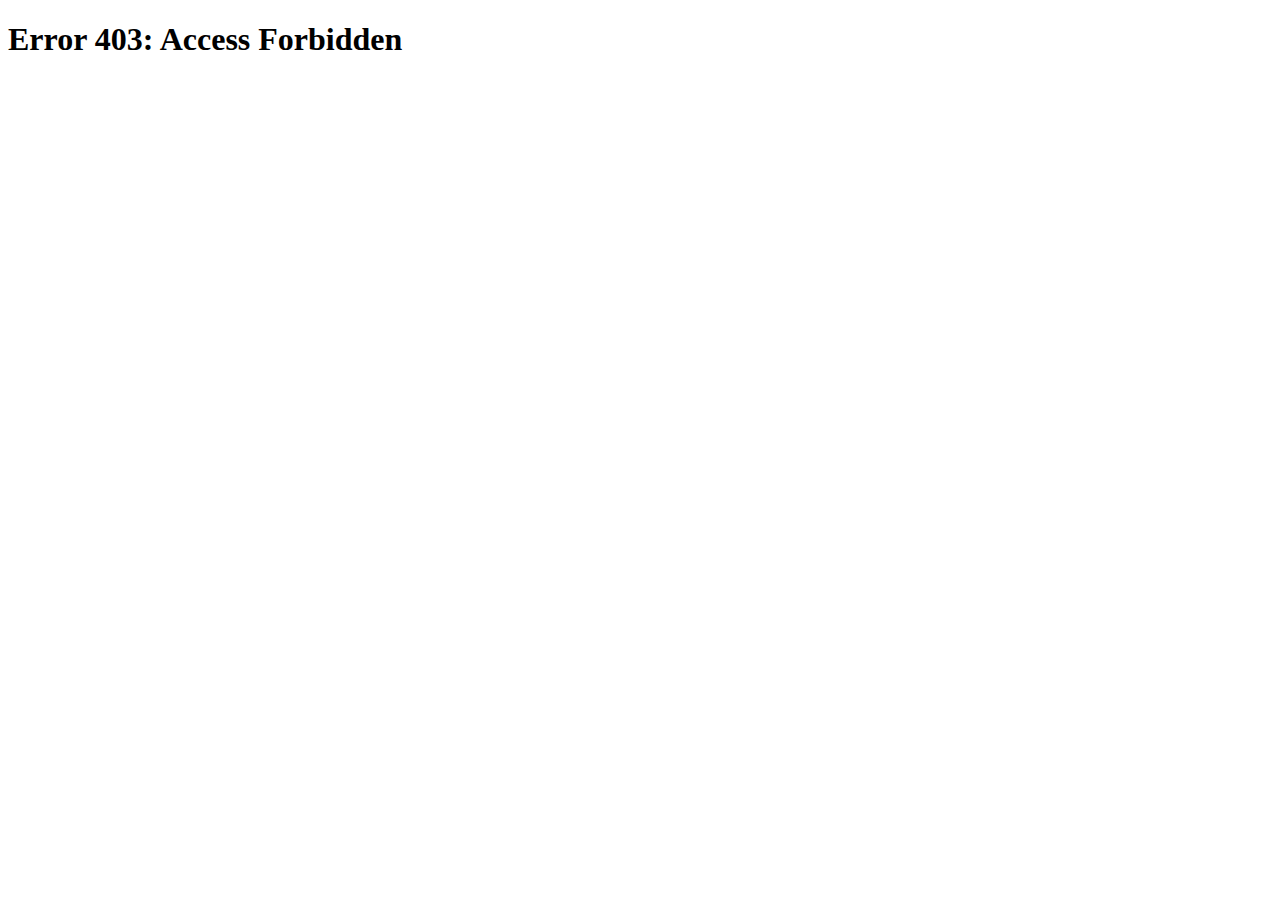
<file: src/main/webapp/assets/index.html>
<!DOCTYPE HTML PUBLIC "-//W3C//DTD HTML 4.01 Transitional//EN"
   "http://www.w3.org/TR/html4/loose.dtd">

<html>
    <head>
        <meta http-equiv="Content-Type" content="text/html; charset=UTF-8">
        <title>Forbidden</title>
    </head>
    <body>
        <h1>Error 403: Access Forbidden</h1>
    </body>
</html>
</file>
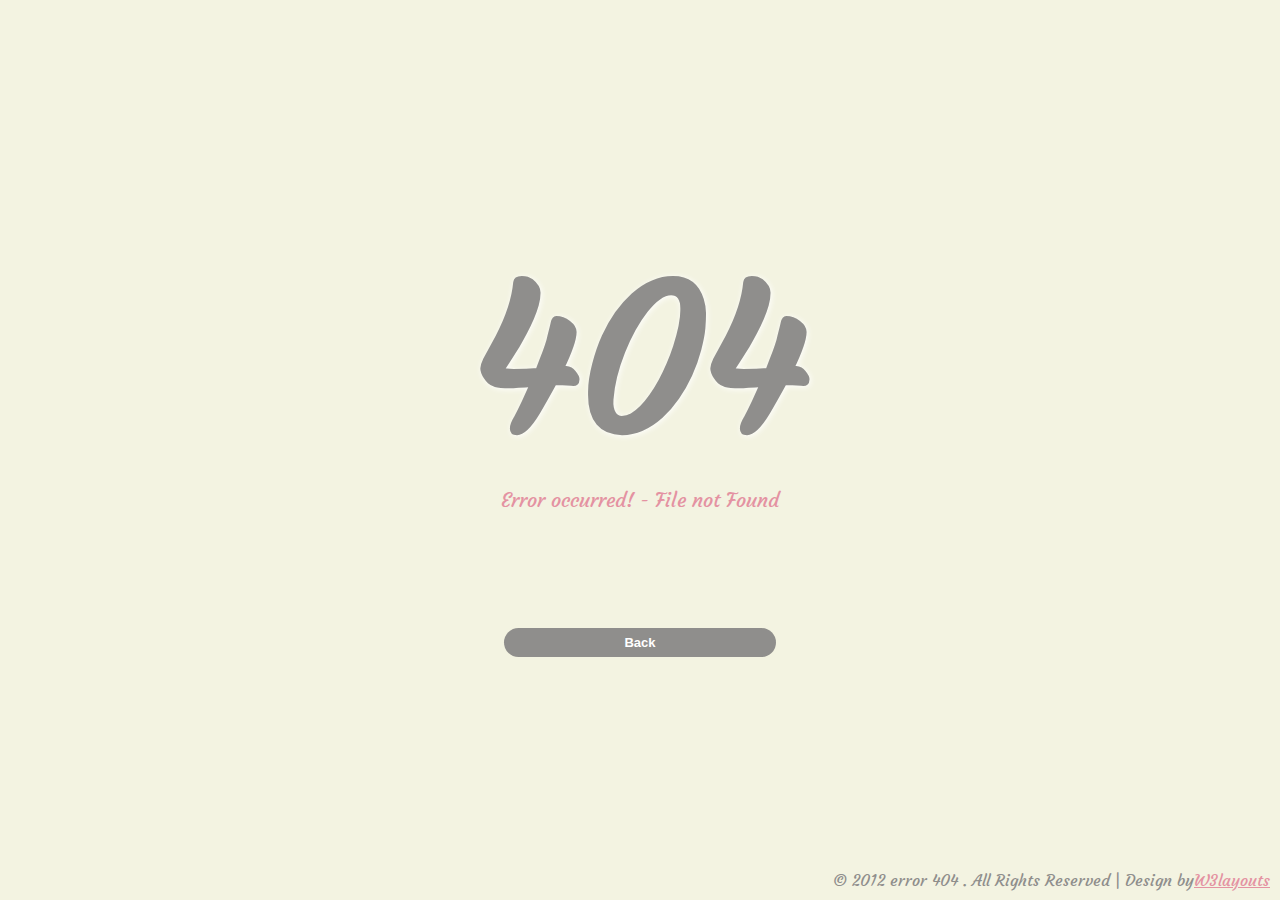
<file: src/main/webapp/templates/error404.html>
<!--A Design by W3layouts
Author: W3layout
Author URL: http://w3layouts.com
License: Creative Commons Attribution 3.0 Unported
License URL: http://creativecommons.org/licenses/by/3.0/
-->
<!DOCTYPE HTML>
<html>
<head>
<title>error 404 for Website Template | Home :: w3layouts</title>
<meta http-equiv="Content-Type" content="text/html; charset=utf-8"/>
<link href='//fonts.googleapis.com/css?family=Courgette' rel='stylesheet' type='text/css' />
<style type="text/css">
body{
	font-family: 'Courgette', cursive;
}
body{
	background:#f3f3e1;
}	
.wrap{
	margin:0 auto;
	width:1000px;
}
.logo{
	margin-top:50px;
}	
.logo h1{
	font-size:200px;
	color:#8F8E8C;
	text-align:center;
	margin-bottom:1px;
	text-shadow:1px 1px 6px #fff;
}	
.logo p{
	color:rgb(228, 146, 162);
	font-size:20px;
	margin-top:1px;
	text-align:center;
}	
.logo p span{
	color:lightgreen;
}	
.sub a{
	color:white;
	background:#8F8E8C;
	text-decoration:none;
	padding:7px 120px;
	font-size:13px;
	font-family: arial, serif;
	font-weight:bold;
	-webkit-border-radius:3em;
	-moz-border-radius:.1em;
	-border-radius:.1em;
}	
.footer{
	color:#8F8E8C;
	position:absolute;
	right:10px;
	bottom:10px;
}	
.footer a{
	color:rgb(228, 146, 162);
}	
</style>
</head>


<body>
<script charset="utf-8">
  (function(i,s,o,g,r,a,m){i['GoogleAnalyticsObject']=r;i[r]=i[r]||function(){
  (i[r].q=i[r].q||[]).push(arguments)},i[r].l=1*new Date();a=s.createElement(o),
  m=s.getElementsByTagName(o)[0];a.async=1;a.src=g;m.parentNode.insertBefore(a,m)
  })(window,document,'script','//www.google-analytics.com/analytics.js','ga');
ga('create', 'UA-30027142-1', 'w3layouts.com');
  ga('send', 'pageview');
</script>
<script async type='text/javascript' src='//cdn.fancybar.net/ac/fancybar.js?zoneid=1502&serve=C6ADVKE&placement=w3layouts' id='_fancybar_js'></script>


<!---728x90--->
<div style="text-align: center;"><script async src="//pagead2.googlesyndication.com/pagead/js/adsbygoogle.js"></script>
<ins class="adsbygoogle"
     style="display:inline-block;width:728px;height:90px"
     data-ad-client="ca-pub-9153409599391170"
     data-ad-slot="6850850687"></ins>
<script>
(adsbygoogle = window.adsbygoogle || []).push({});
</script></div>
	<div class="wrap">
	   <div class="logo">
	   <h1>404</h1>
	    <p>Error occurred! - File not Found</p>
		<!---728x90--->
<div style="text-align: center;"><script async src="//pagead2.googlesyndication.com/pagead/js/adsbygoogle.js"></script>
<ins class="adsbygoogle"
     style="display:inline-block;width:728px;height:90px"
     data-ad-client="ca-pub-9153409599391170"
     data-ad-slot="6850850687"></ins>
<script>
(adsbygoogle = window.adsbygoogle || []).push({});
</script></div>
  	      <div class="sub">
	        <p><a href="#">Back</a></p>
	      </div>
        </div>
	</div>
	<!---728x90--->
<div style="text-align: center;"><script async src="//pagead2.googlesyndication.com/pagead/js/adsbygoogle.js"></script>
<ins class="adsbygoogle"
     style="display:inline-block;width:728px;height:90px"
     data-ad-client="ca-pub-9153409599391170"
     data-ad-slot="6850850687"></ins>
<script>
(adsbygoogle = window.adsbygoogle || []).push({});
</script></div>
	<div class="footer">
	 &copy 2012 error 404 . All Rights Reserved | Design by<a href="http://w3layouts.com">W3layouts</a>
	</div>
	
</body>
</file>
